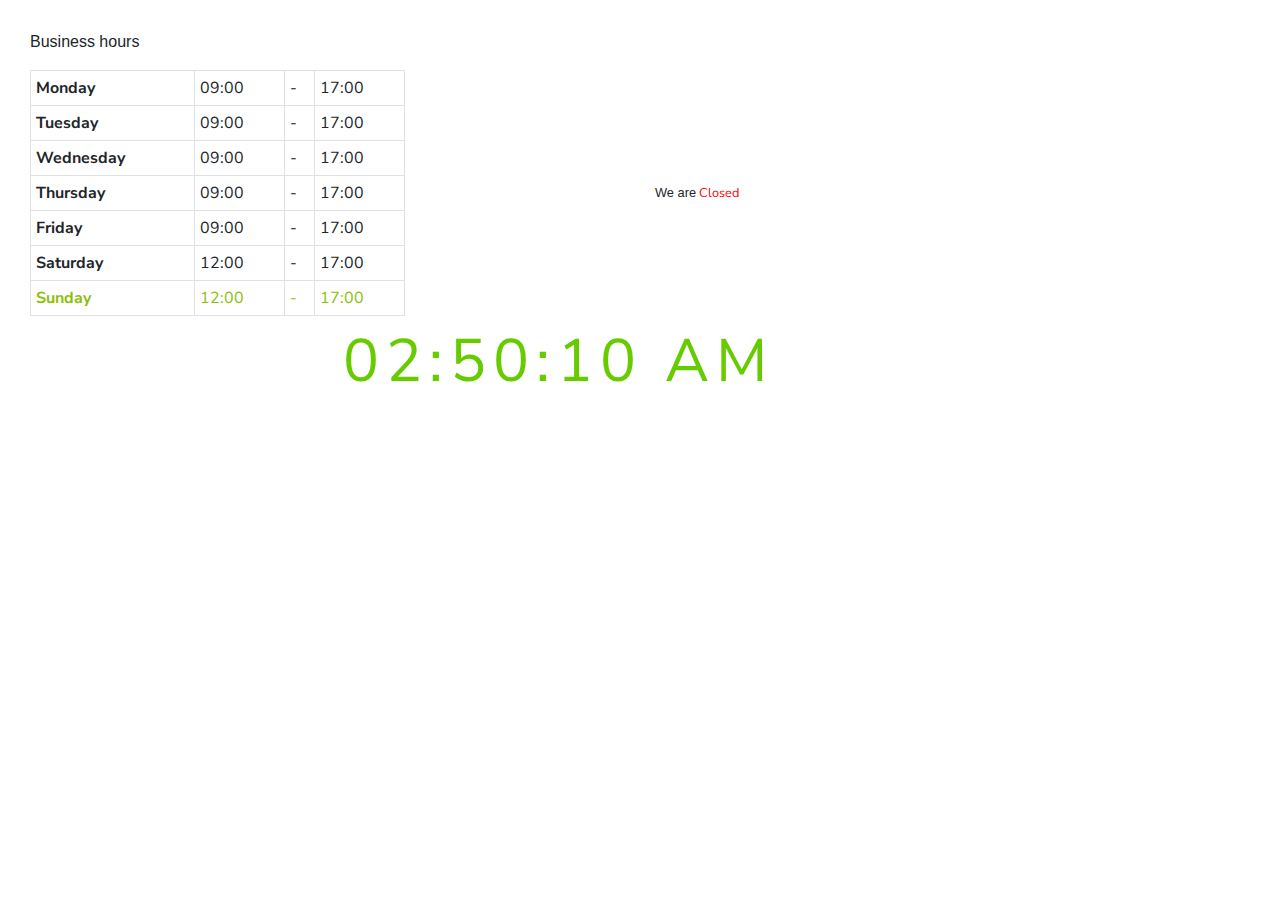
<file: index.html>
<!DOCTYPE html>
<html>
    <head>
        <title>Serious Business</title>
        <meta charset="utf-8">
        <meta name="viewport" content="width=device-width, initial-scale=1, shrink-to-fit=no">
        <link href="https://fonts.googleapis.com/css?family=Nunito+Sans&display=swap" rel="stylesheet">
        <!-- Bootstrap CSS -->
        <link rel="stylesheet" href="https://stackpath.bootstrapcdn.com/bootstrap/4.3.1/css/bootstrap.min.css" integrity="sha384-ggOyR0iXCbMQv3Xipma34MD+dH/1fQ784/j6cY/iJTQUOhcWr7x9JvoRxT2MZw1T" crossorigin="anonymous">
        <link rel="stylesheet" href="main.css">
    </head>
    <body>
        <section class="openinghours">
            <div class="openinghourscontent section">
                <div class="row">
                    <div class="col-sm-6"><p class="business">Business hours</p>
                        <table class="opening-hours-table table-bordered">
                            <tr id="Monday" itemprop="openingHours" title="Open Monday at 9am to 5pm">
                                <td>Monday</td>
                                <td class="opens">09:00</td>
                                <td>-</td>
                                <td class="closes">17:00</td>
                            </tr>
                            <tr id="Tuesday" itemprop="openingHours" title="Open Tuesday at 9am to 5pm">
                                <td>Tuesday</td>
                                <td class="opens">09:00</td>
                                <td>-</td>
                                <td class="closes">17:00</td>
                            </tr>
                            <tr id="Wednesday" itemprop="openingHours" title="Open Wednesday at 9am to 5pm">
                                <td>Wednesday</td>
                                <td class="opens">09:00</td>
                                <td>-</td>
                                <td class="closes">17:00</td>
                            </tr>
                            <tr id="Thursday" itemprop="openingHours" title="Open Thursday at 9am to 5pm">
                                <td>Thursday</td>
                                <td class="opens">09:00</td>
                                <td>-</td>
                                <td class="closes">17:00</td>
                            </tr>
                            <tr id="Friday" itemprop="openingHours" title="Open Friday at 9am to 5pm">
                                <td>Friday</td>
                                <td class="opens">09:00</td>
                                <td>-</td>
                                <td class="closes">17:00</td>
                            </tr>
                            <tr id="Saturday" itemprop="openingHours" title="Open Saturday at 12am to 5pm">
                                <td>Saturday</td>
                                <td class="opens">12:00</td>
                                <td>-</td>
                                <td class="closes">17:00</td>
                            </tr>
                            <tr id="Sunday" itemprop="openingHours" title="Open Sunday at 12am to 5pm">
                                <td>Sunday</td>
                                <td class="opens">12:00</td>
                                <td>-</td>
                                <td class="closes">17:00</td>
                            </tr>
                        </table>
                    </div>
                    <div class="col-sm-6">         
                        <span id="open-status"><small class="openorclosed">We are</small></span>
                        <div id="MyClockDisplay" class="clock" onload="showTime()"></div>
                    </div>
                </div>
            </div>
        </section>
              
        <script src="https://code.jquery.com/jquery-3.3.1.slim.min.js" integrity="sha384-q8i/X+965DzO0rT7abK41JStQIAqVgRVzpbzo5smXKp4YfRvH+8abtTE1Pi6jizo" crossorigin="anonymous"></script>
        <script src="https://cdnjs.cloudflare.com/ajax/libs/popper.js/1.14.7/umd/popper.min.js" integrity="sha384-UO2eT0CpHqdSJQ6hJty5KVphtPhzWj9WO1clHTMGa3JDZwrnQq4sF86dIHNDz0W1" crossorigin="anonymous"></script>
        <script src="https://stackpath.bootstrapcdn.com/bootstrap/4.3.1/js/bootstrap.min.js" integrity="sha384-JjSmVgyd0p3pXB1rRibZUAYoIIy6OrQ6VrjIEaFf/nJGzIxFDsf4x0xIM+B07jRM" crossorigin="anonymous"></script>
        <script src="myscripts.js"></script>
    </body>
</html>
</file>
<file: main.css>
body{
    margin-top: 30px;
}
.business{
    padding-left: 30px;
}
table{
    margin-left: 30px;
    width: 60%;
}
.today {
    color: #8AC007;
    font-family: 'Nunito Sans', sans-serif;
}
.opening-hours-table tr td:first-child {
    font-weight:bold;
    font-family: 'Nunito Sans', sans-serif;
}
#open-status {
    display:block;
    padding-top: 150px;
}
.openorclosed:after {
    content:" open during these hours:";
    font-family: 'Nunito Sans', sans-serif;
}
.open {
    color:black;
    font-family: 'Nunito Sans', sans-serif;
    font-size:20px;
}
.open:after {
    content:" Open";
    color: #6C0;
    font-size: 20px;
    font-family: 'Nunito Sans', sans-serif;
}
.closed:after {
    content:" Closed";
    color: red;
    font-size: 20;
    font-family: 'Nunito Sans', sans-serif;
}
.opening-hours-table tr td {
    padding:5px;
    font-family: 'Nunito Sans', sans-serif;
}

.clock {
    padding-top: 50%;
    top: 50%;
    left: 50%;
    transform: translateX(-50%) translateY(-50%);
    color: #6C0;
    font-size: 60px;
    font-family: 'Nunito Sans', sans-serif;
    letter-spacing: 7px;
   }
</file>
